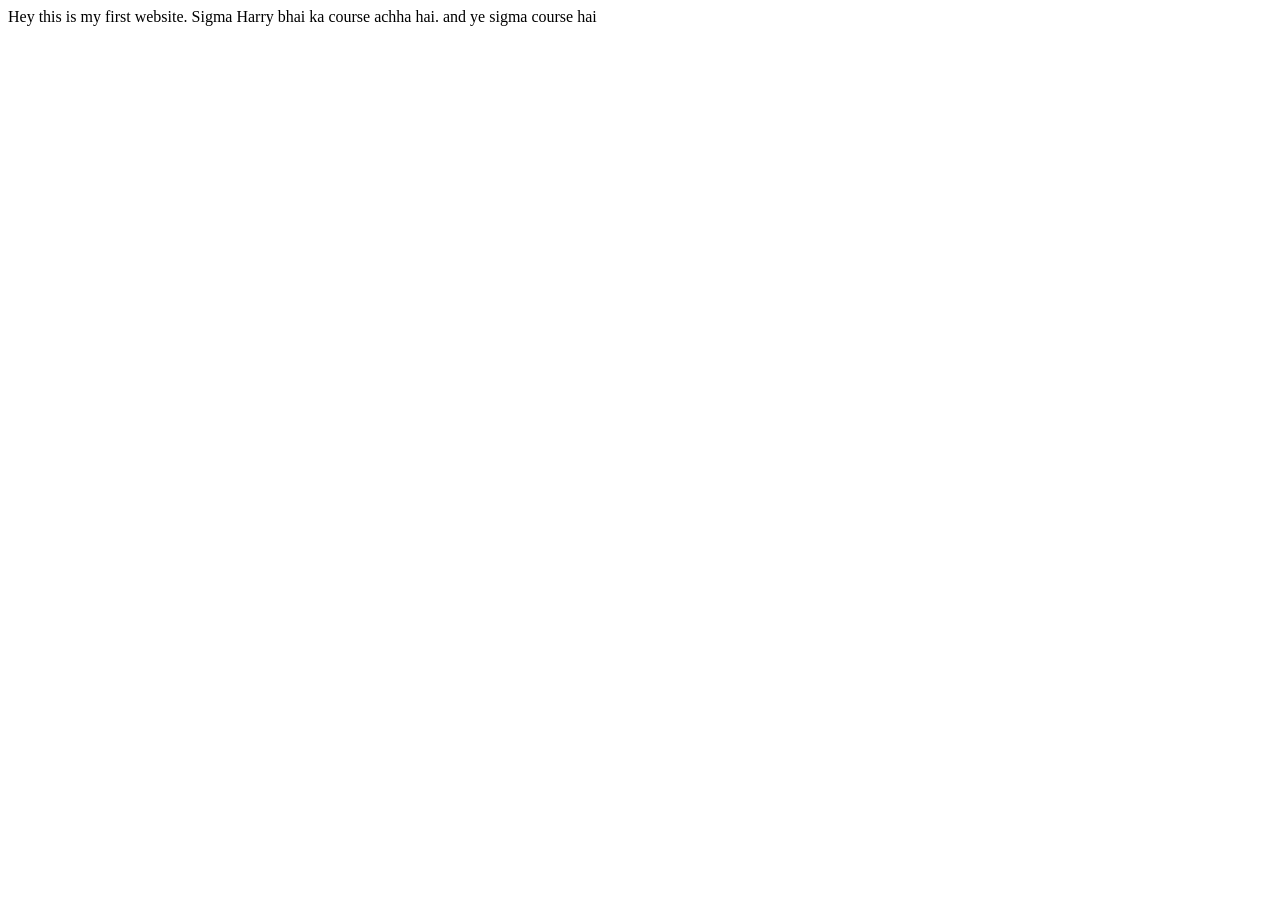
<file: Video 02/index.html>
<!DOCTYPE html>
<html lang="en">
<head>
    <meta charset="UTF-8">
    <meta name="viewport" content="width=device-width, initial-scale=1.0">
    <title>Sigma Web Development Course - Video 02</title>
  
</head>
<body>
    <!-- My notes: This is the intro video, just setting up the basic HTML structure -->
    Hey this is my first website. Sigma Harry bhai ka course achha hai.
    and ye sigma course hai

</body>
</html>
</file>
